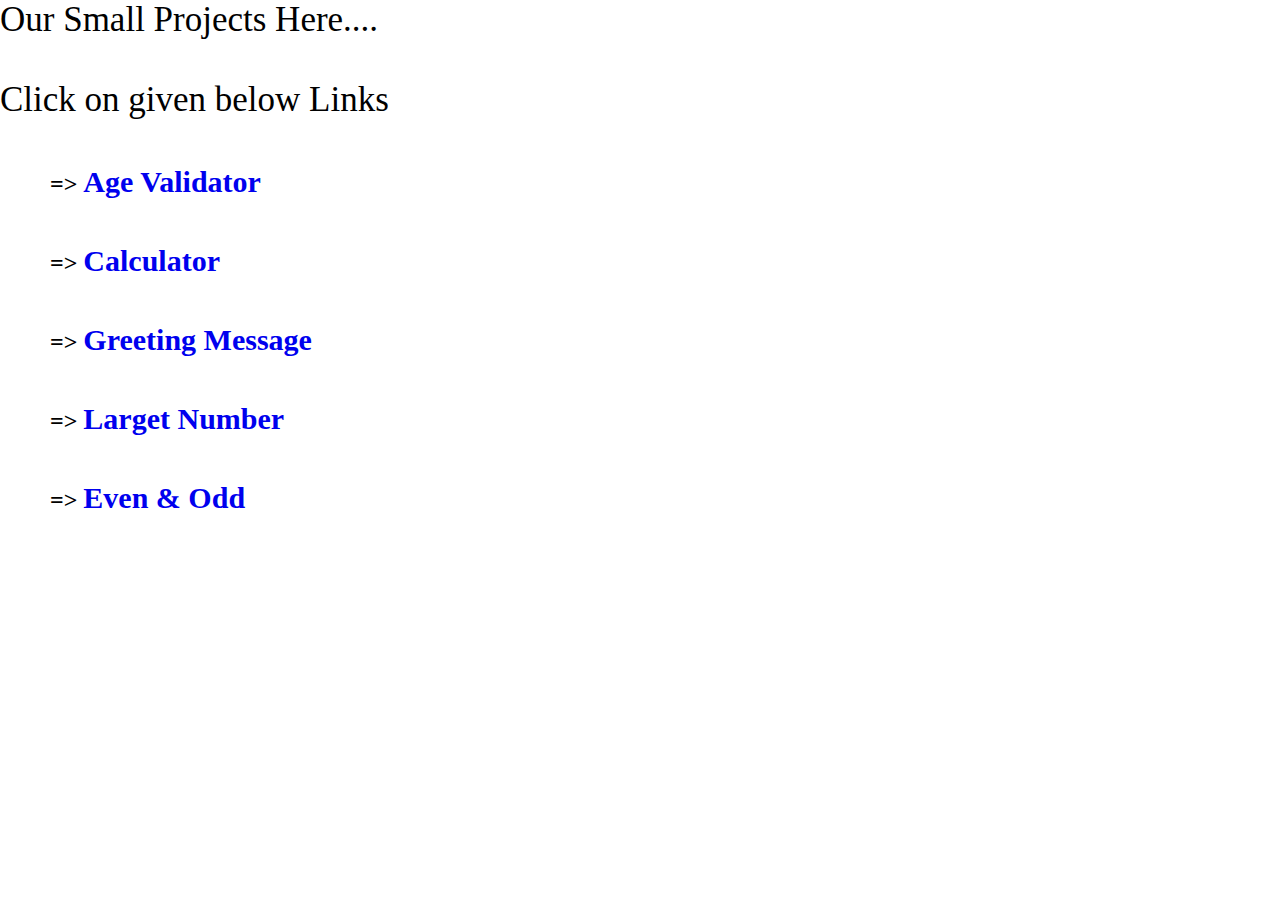
<file: index.html>
<!DOCTYPE html>
<html lang="en">

<head>
    <meta charset="UTF-8">
    <meta name="viewport" content="width=device-width, initial-scale=1.0">
    <title>Document</title>
    <style>
        *{
            margin: 0px;
            padding: 0px;
            box-sizing: border-box;
        }

        a{
            text-decoration: none;
            font-size: 30px;

        }
       
        h2{
            margin-top: 45px;
            margin-left: 50px;
        }

        .msg{
            font-size: 35px;
            font-family: Georgia, 'Times New Roman', Times, serif;
        }
    </style>
</head>

<body>


    <div class="links">

        <div class="msg">
            Our Small Projects Here.... <br><br>
            Click on given below Links
        </div>

        <h2>=> <a href="age validator.html">Age Validator</a></h2>
        <h2>=> <a href="calculator.html">Calculator</a></h2>
        <h2>=> <a href="greeting message assignment.html">Greeting Message</a></h2>
        <h2>=> <a href="largest number.html">Larget Number</a></h2>
        <h2>=> <a href="odd and even number assignment.html">Even & Odd</a></h2>

    </div>

</body>

</html>
</file>
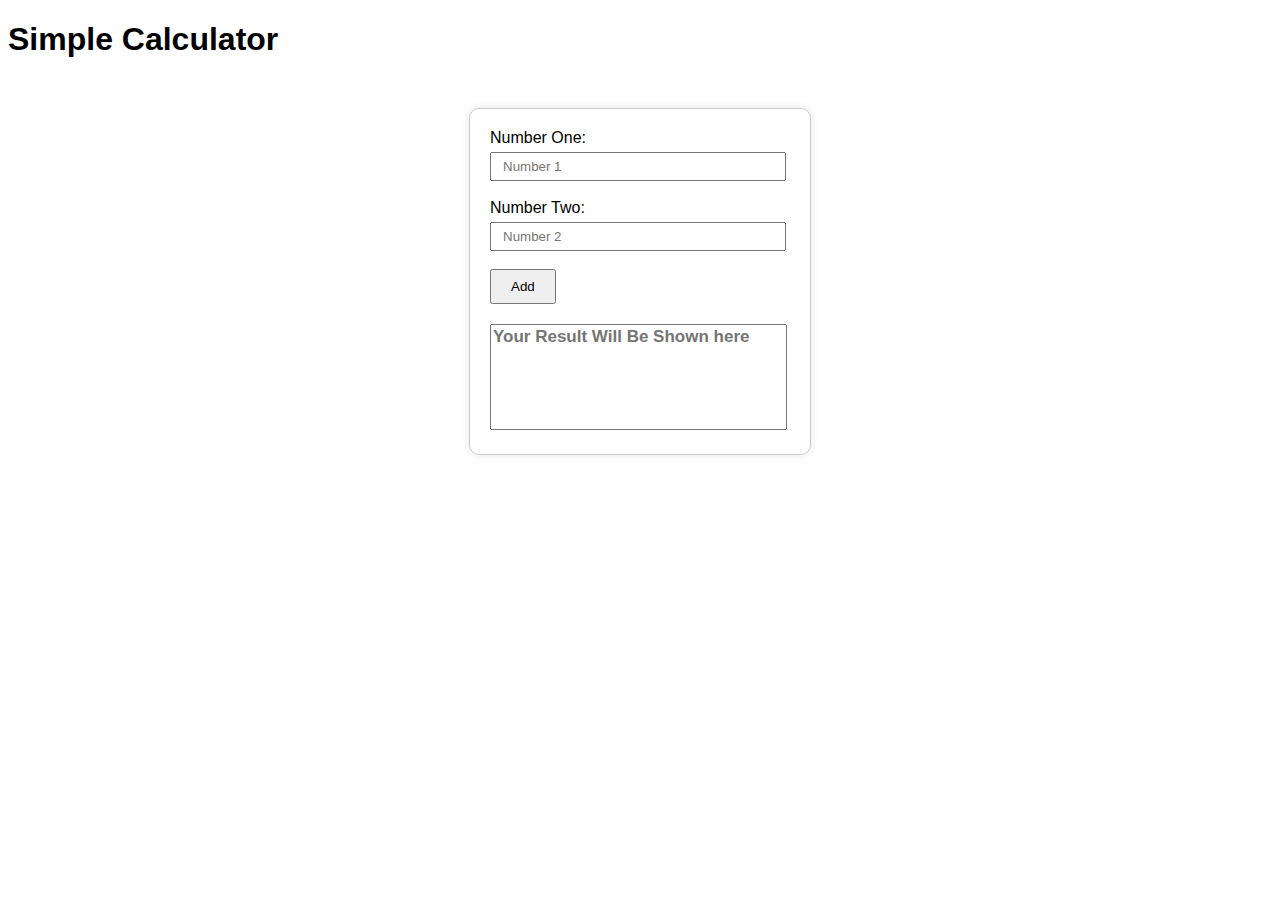
<file: calculator.html>
<!DOCTYPE html>
<html>

<head>


    <title>Simple Calculator</title>


    <style>
        * {
            font-family: 'Lucida Sans', 'Lucida Sans Regular', 'Lucida Grande', 'Lucida Sans Unicode', Geneva, Verdana, sans-serif
        }

        #result {
            font-size: 17px;
            font-weight: bold;
            margin-top: 20px;
        }

        .calculator {
            width: 300px;
            margin: 50px auto;
            padding: 20px;
            border: 1px solid #ccc;
            border-radius: 10px;
            box-shadow: 0 0 10px rgba(0, 0, 0, 0.1);
        }

        input {
            padding: 5px 11px;
            width: 90%;
            margin-top: 5px;
        }




        button {
            padding: 8px 19px;
        }

        textarea {
            resize: none;
            width: 97%;
            max-width: 97%;
            height: 100px;
            max-height: 100px;
        }
    </style>

</head>


<body>

    <h1>Simple Calculator</h1>
    <div class="calculator">
        <label for="">Number One: </label>
        <input type="number" id="num1" placeholder="Number 1">
        <br><br>
        <label for="">Number Two: </label>

        <input type="number" id="num2" placeholder="Number 2">
        <br><br>
        <button onclick="addNumbers()">Add</button>
        <textarea name="" id="result" placeholder="Your Result Will Be Shown here"></textarea>
    </div>


    <script>
        function addNumbers() {
            const num1 = parseFloat(document.getElementById('num1').value);
            const num2 = parseFloat(document.getElementById('num2').value);
            const result = num1 + num2;
            document.getElementById('result').innerText = result;
        }
    </script>
</body>

</html>
</file>
